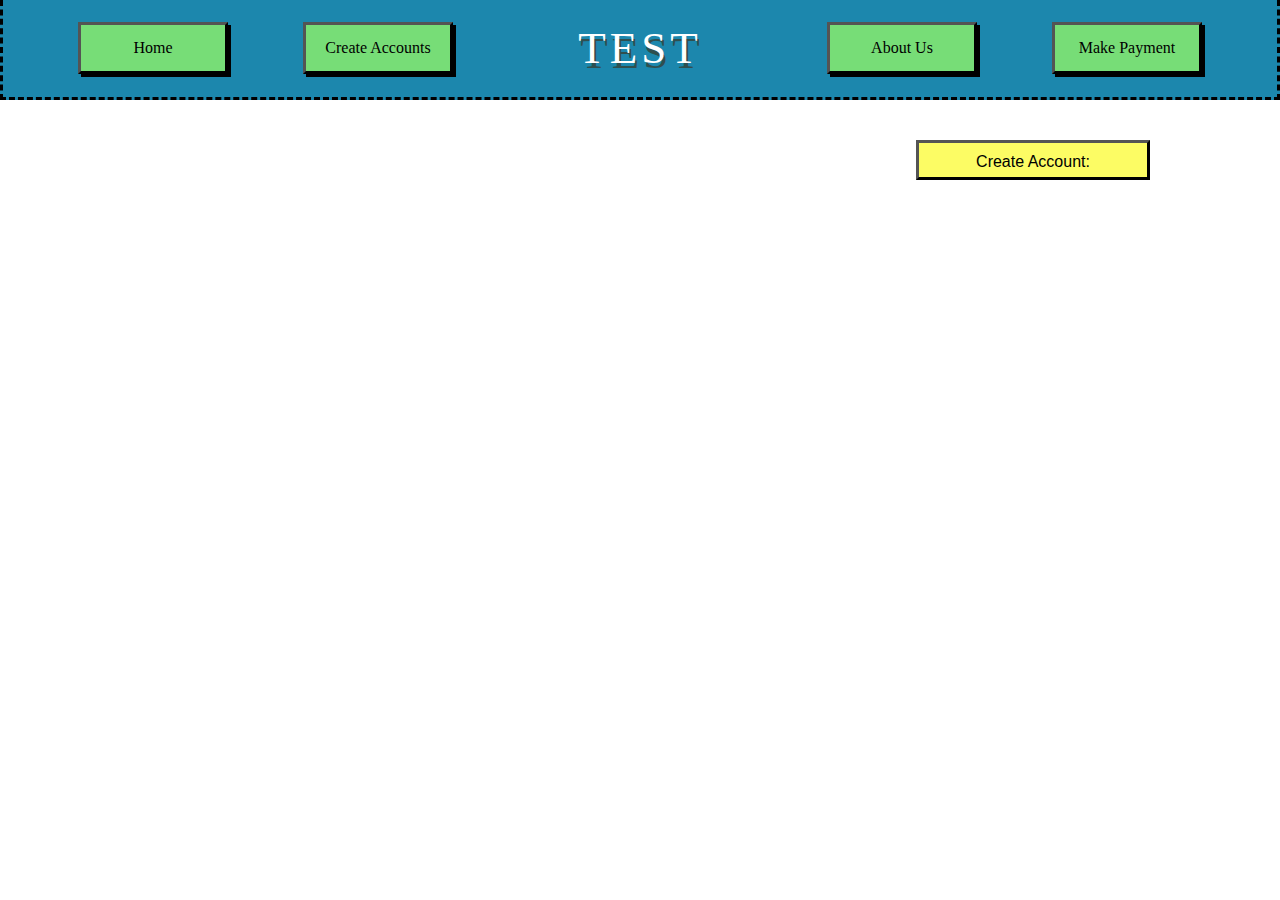
<file: bank_coolStyle/index.html>
<html lang="en">
<head>
  <meta charset="utf-8">

  <title>Generic Banking Solutions</title>
  <meta name="description" content="banks">
  <meta name="author" content="Ivan Barral">

  <link rel="stylesheet" href="style/main.css">

</head>

<body id="home">

  <nav class="navBar">
      <a href="index.html" class = 'left'>Home</a>
      <a href="accounts.html" class = 'left'>Create Accounts</a>
      <a href="payments.html" class = 'right'>Make Payment</a>
      <a href="about.html" class = 'right'>About Us</a>
      <h1 class="logo">TEST</h1>
  </nav>



  <section class="poppy">
    <button type="button" name="Login" id="logButt">Create Account:</button>
    <form class="popLog">
      <p class = 'loginText'>Account Name:</p>
      <input autocomplete="off" name="hidden" type= "text" id="username" name="face" value=""/>
      <p class = 'loginText'>Description:</p>
      <input type="text" id="password" name="suit" placeholder= "30 characters max" value=""/>
      <p></p>
      <input type="button" value="Submit" id = 'add'/>
    </form>
  </section>


  <section id = "dashboard">

  </section>
  <ul id = 'list'>
  </ul>

  <script src="scripts/accounts"></script>
</body>
</html>
</file>
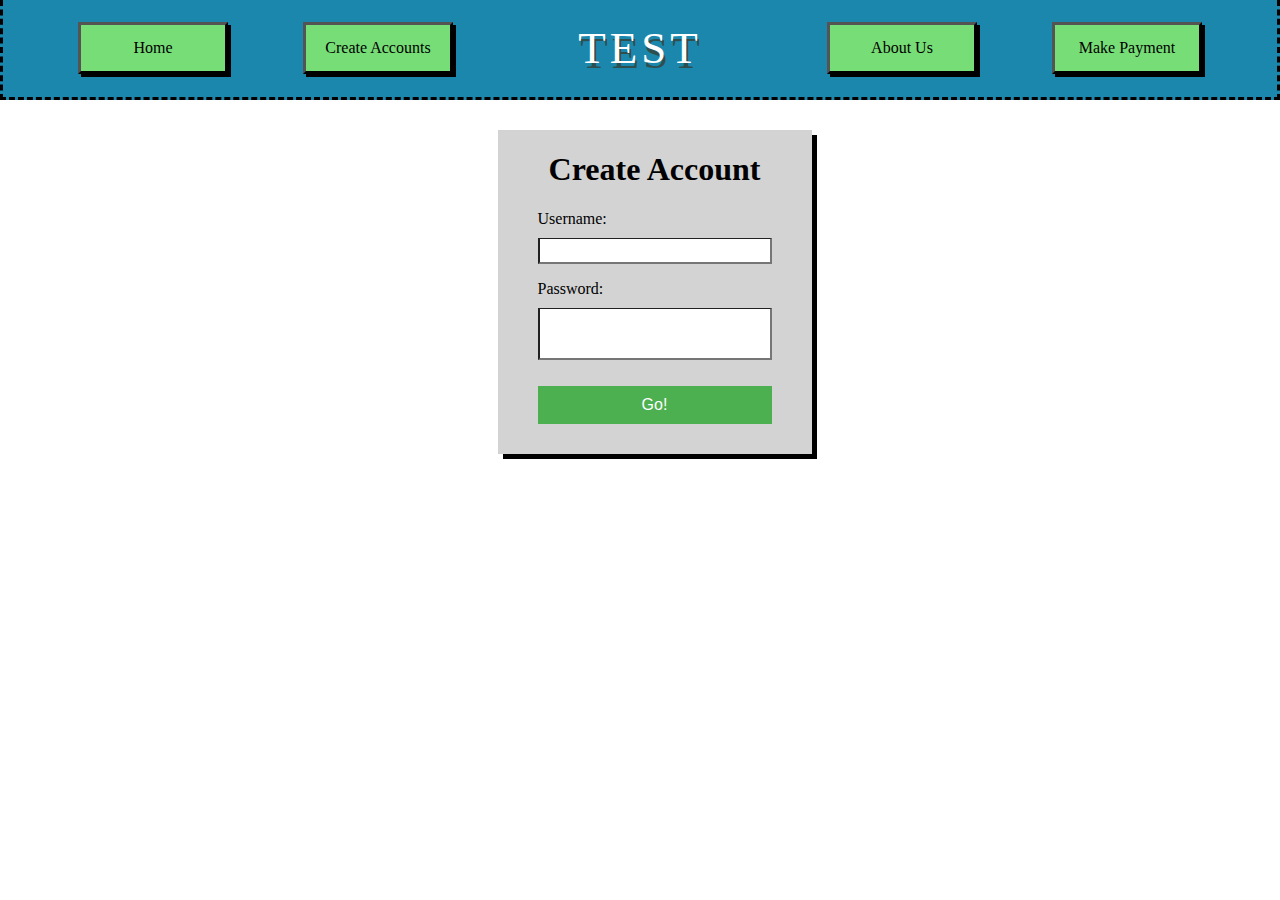
<file: bank_coolStyle/accounts.html>
<html lang="en">
<head>
  <meta charset="utf-8">

  <title>Generic Banking Solutions</title>
  <meta name="description" content="banks">
  <meta name="author" content="Ivan Barral">

  <link rel="stylesheet" href="style/main.css">

</head>

<body id="home">



  <nav class="navBar">

      <a href="index.html" class = 'left'>Home</a>
      <a href="accounts.html" class = 'left'>Create Accounts</a>
      <a href="payments.html" class = 'right'>Make Payment</a>
      <a href="about.html" class = 'right'>About Us</a>
      <h1 class="logo">TEST</h1>
  </nav>



  <section class="Dash">
    <form class="login">
      <h1 class="heading">Create Account</h1>
      <p class = 'loginText'>Username:</p>
      <input type="text" id="username" name="face" value=""/>
      <p class = 'loginText'>Password:</p>
      <input type="password" id="password" name="suit" value=""/>
      <p></p>
      <input type="submit" value="Go!" id = 'add'/>
    </form>


    <ul id = 'list'>
    </ul>
  </section>

  <script src="scripts/accounts"></script>
</body>
</html>
</file>
<file: bank_coolStyle/style/main.css>
*{
  box-sizing: border-box;
}

body{

  margin: 0;
}
header{
  margin-top: 10px;
  background-color: #1c87ad;
  height: 60px;
  position: relative;
  overflow: hidden;
  text-align: center;
}

nav{
  position: relative;
  overflow: hidden;
  background-color: #1c87ad;
  border-bottom-style: dashed;
  border-left-style: dashed;
  border-right-style: dashed;
  height:100px;
  text-align: center;

}
nav a{
  margin-top: 22px;
  position: relative;
  overflow: hidden;
  display: block;
  color: #f2f2f2;
  text-align: center;
  padding: 14px 16px;
  text-decoration: none;
  border-style: outset;
  width: 150px;
  background-color: #77dd77;
  color:black;
  border-color: black;
  box-shadow: 3px 3px black;
}

nav a:hover {
  background-color: lightgrey;
  left: 3px;
  top: 3px;
  box-shadow: 0px 0px;
}


.bar{
  float: left;
  position: absolute;
  top: 0;
  bottom: 0;
  right: 0;
  left: 0;
  width: 100%;
  height: 88;
  background-color: #1c87ad;
  border-radius: 0%;
}

.login{
    background-color: lightgrey;
    padding-left: 40px;
    padding-right: 40px;
    padding-bottom: 25px;
    margin-top: 30px;
    box-shadow: 5px 5px;

}

#about{
  text-align: right;
}

.logo{
  margin-top: 22px;
  width: 280px;
  position: relative;
  text-align: center;
  display: inline-block;
  font-family: 'Impact', cursive;
  text-shadow: 2px 5px darkslategrey;
  letter-spacing: 4px;
  font-weight: 200;
  color: white;
  font-size: 45;
  cursor: default;
}

#dashboard {
  position: relative;
  margin-top: 20px;
  overflow: hidden;
  float: left;
  width: 70%;
}
#dashboard section {
  float: inherit;
  height: 110px;
  margin-left: 20px;
  margin-top: 20px;
  margin-bottom: 10px;
  padding-bottom: 14;
  position: relative;
  overflow: hidden;
  display: block;
  color: #f2f2f2;
  text-align: center;
  padding: 14px 16px;
  text-decoration: none;
  border-style: outset;
  width: 30%;
  background-color: #ff9fb6;
  color:black;
  border-color: black;
  transition: background-color .2s, border-width .2s, height .3s, margin-bottom .5s;
}

#dashboard section:hover {
  background-color: lightgrey;
  height:200px;
  transition: background-color .2s, border-width .2s, height .3s;
}

#dashboard section:hover ~ section {
  margin-bottom:120px;
  transition: margin-bottom .2s, border-width .2s, height .3s;
}

.Dash{
  display: flex;
  margin-left: 69;
  align-items: center;
  justify-content: center;
}

.right{
  float: right;
  margin-right: 75px;
}

.left{
  float: left;
  margin-left: 75px;
}

#add{
  background-color: #4CAF50; /* Green */
  border: none;
  color: white;
  padding: 10px 32px;
  text-align: center;
  text-decoration: none;
  display: inline-block;
  font-size: 16px;
  margin-bottom: 5px;
  width: 234;
  margin-top: 10;
  cursor: pointer;
}

#username {
  width:234px;
  height:26px;
  border-top-width: 1px;
}

#password{
  width:234px;
  height:52px;
  border-top-width: 1px;
}

.loginText{
  margin-bottom: 10px;
}

.heading{
  text-align: center;
}

.poppy{
  position: relative;
  display: block;
  float: right;
  margin-right;
  align-items: start;
  margin-right: 130px;
  margin-top: 30;
  transition: background-color 2s
}

.popLog{
  position: absolute;
  display: none;
  top: 25;
  background-color: lightgrey;
  padding-left: 40px;
  padding-right: 40px;
  padding-bottom: 25px;
  margin-top: 25px;
  box-shadow: -5px 5px;
  z-index: 1;
}

#logButt{
  float: right;
  border: none;
  color: white;
  padding: 10px 32px;
  text-align: center;
  text-decoration: none;
  font-size: 16px;
  height: 40;
  width: 234;
  margin-top: 10;
  cursor: pointer;
  text-decoration: none;
  border-style: outset;
  background-color: #fcfc64;
  color:black;
  border-color: black;
  transition: border 1s ease-in-out
}

.poppy:hover  .popLog{
  display: block;
  animation-name: loggerPop;
  animation-duration: .5s;
  animation-fill-mode: forwards;
  animation-iteration-count: 1;
}

.poppy:hover #logButt{
  animation-name: borderGone;
  animation-duration: .5s;
  animation-fill-mode: forwards;
  animation-iteration-count: 1;
}

@keyframes loggerPop {
  from {
    opacity: 0;
    left: -70;
    box-shadow: 0px 5px;
  }

  to{
    opacity: 1;
    left: -42;
    box-shadow: 5px 5px;
  }
}

@keyframes borderGone {
    from{
      border: 1px solid rgba(0, 0, 0, 1);
    }

    to{
      background-color: lightgrey;
      border: 1px solid rgba(0, 0, 0, 0);
      box-shadow: 5px 0px;
      font-weight: 300;
    }
}
</file>
